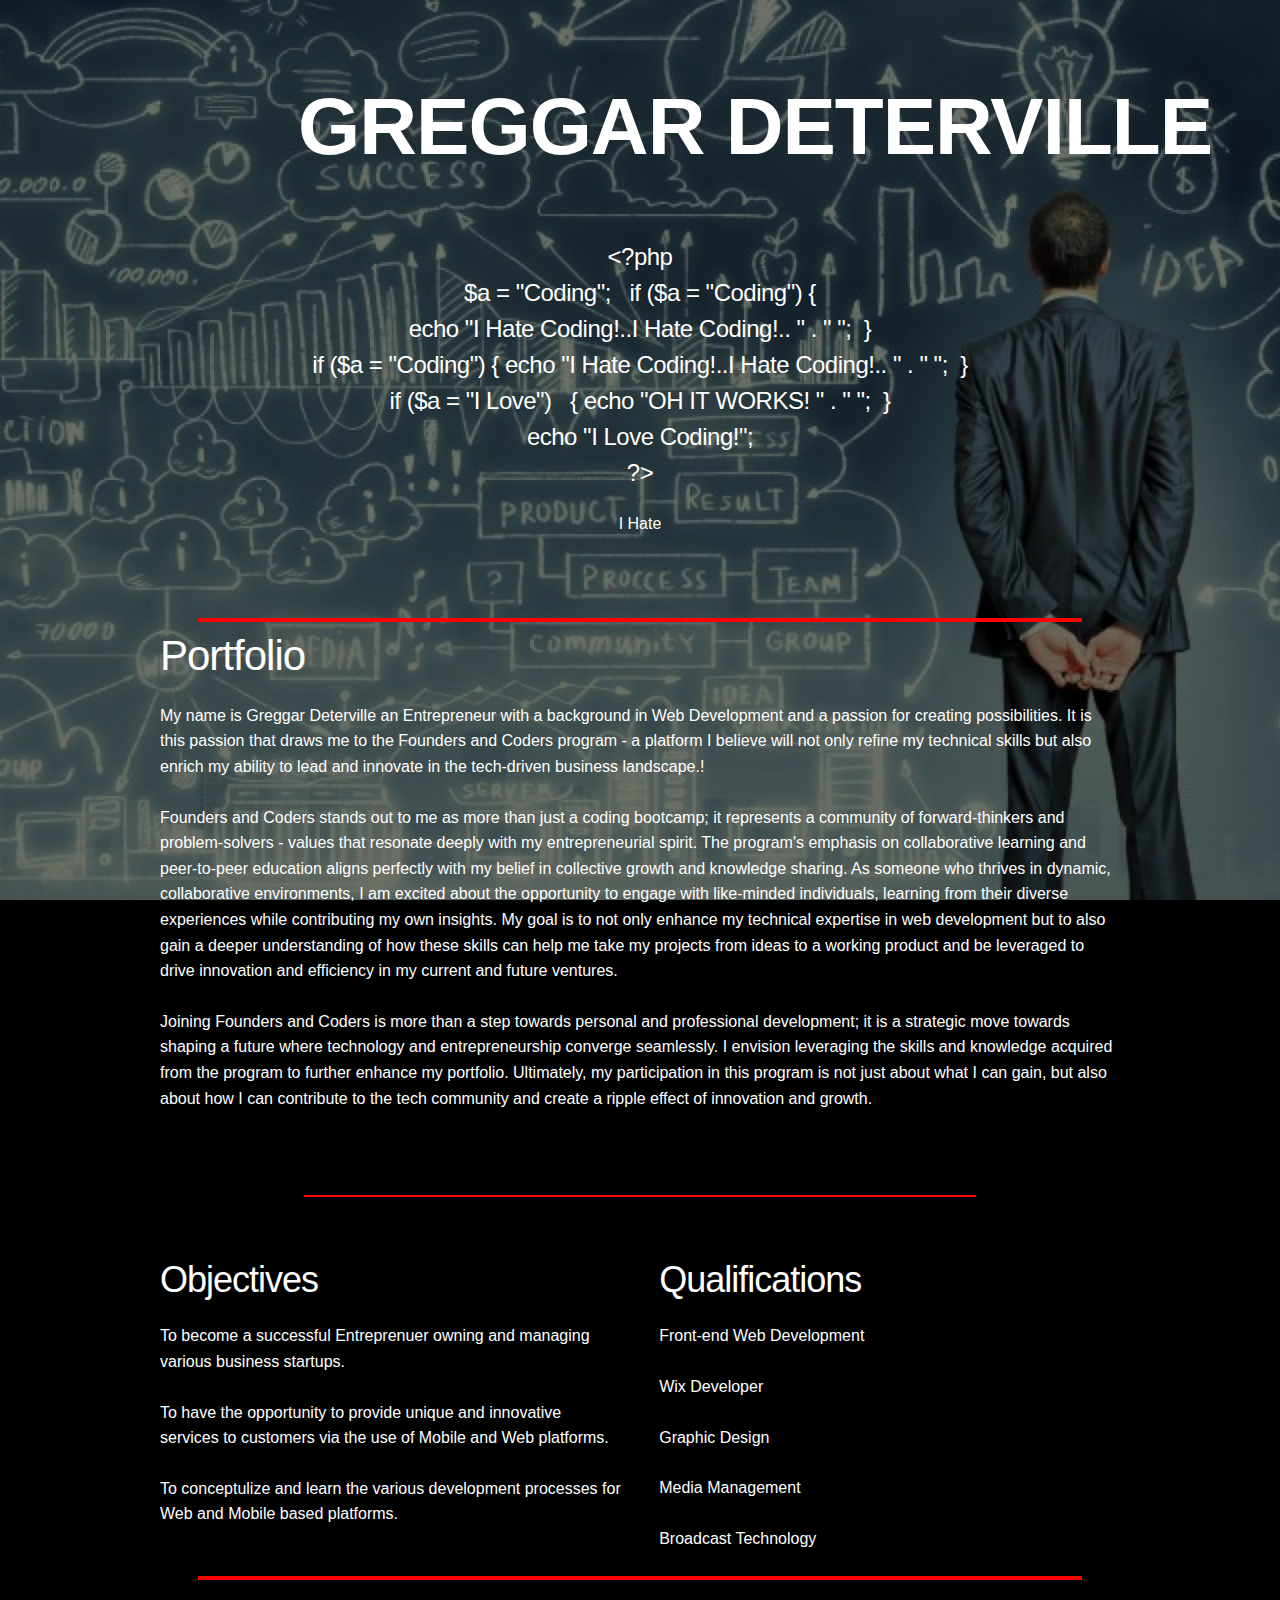
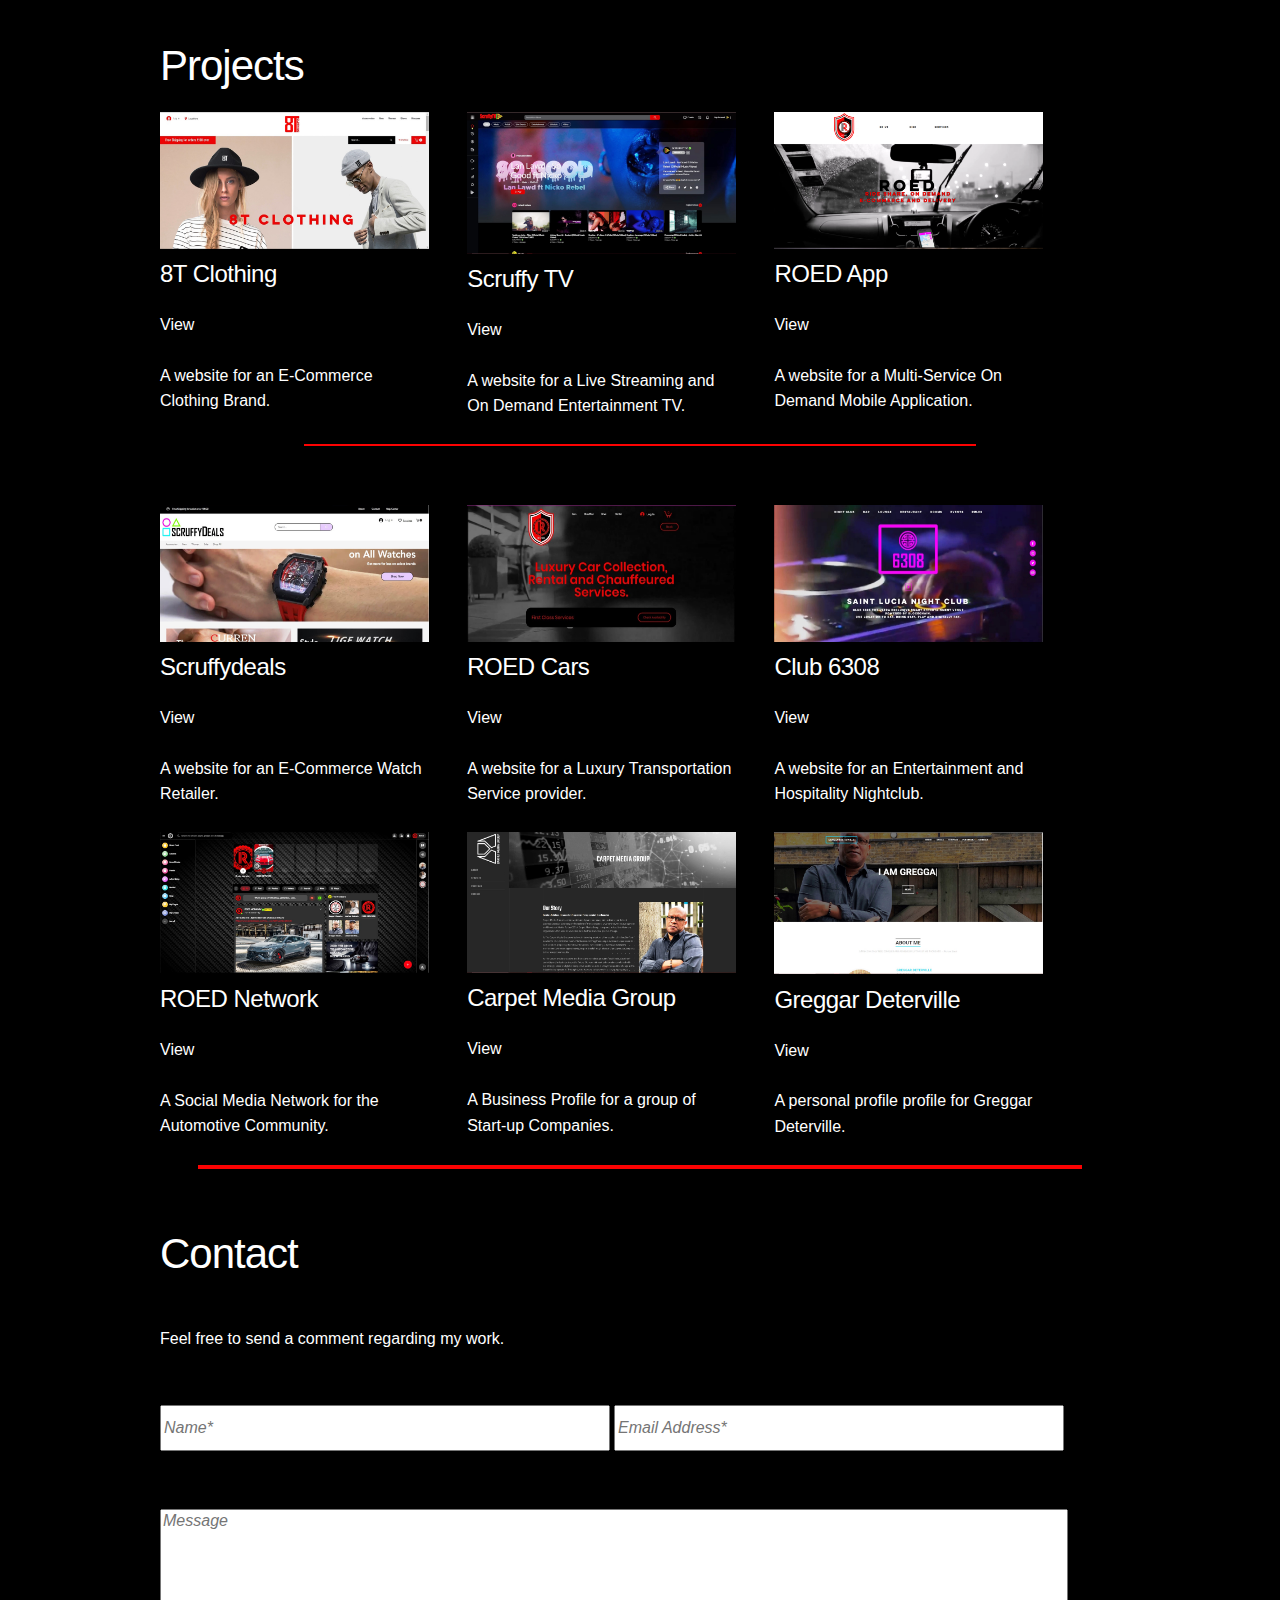
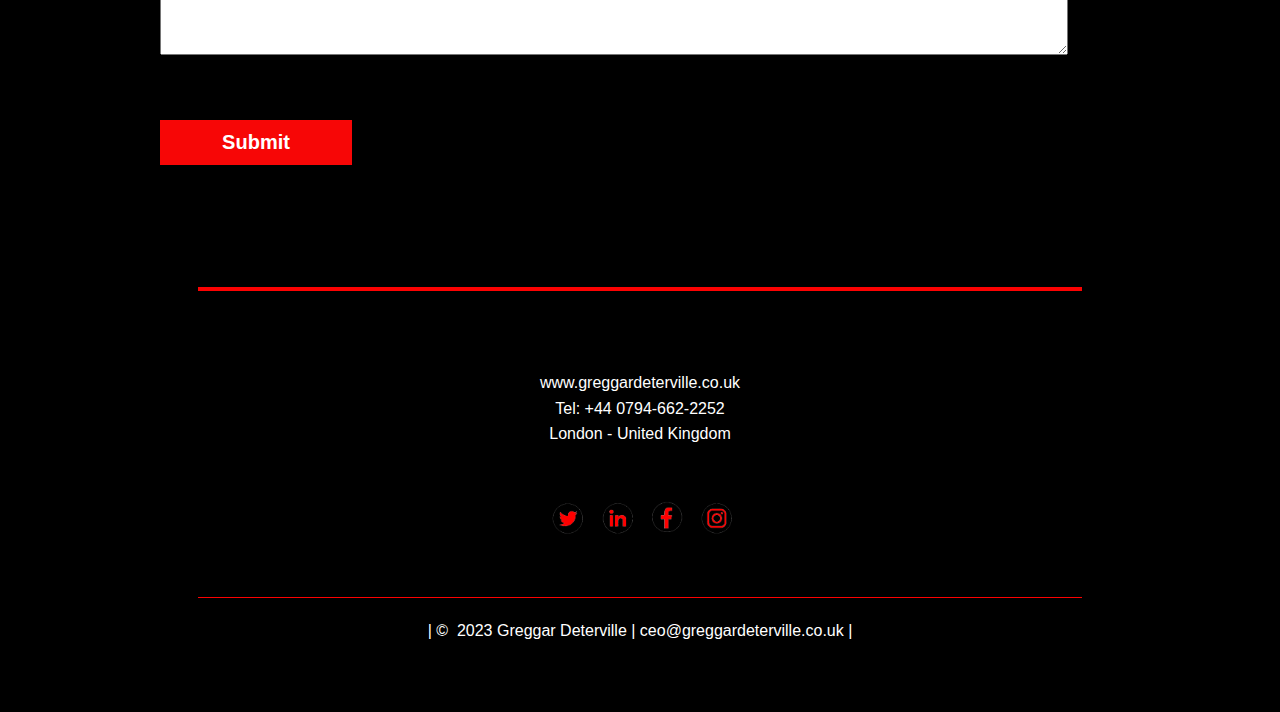
<file: index.html>
<!doctype html>
<html lang="en">
<head>
<meta charset="utf-8">
<meta http-equiv="X-UA-Compatible" content="IE=edge">
<meta name="description" content="Web Development Services">
<meta name="keywords" content="Web Development, HTML, CSS, PHP, JavaScript">
<meta name="viewport" content="width=device-width, initial-scale=1.0">
<link rel="stylesheet" href="style.css">
<link rel="stylesheet" href="index.scss">
<title>Greggar Deterville Web Development</title>
<link rel="icon" type="image/x-icon" href="images/gd profilepic.jpg">
</head>
<body class="bg">

<!-- Header --> 
<header id="header">  
<div class="title"> 
<h1>Greggar Deterville</h1>         
</div>

<!--Animated Header Text-->
<div class="ctnr">      
  <div class="typing-container">
    <h5><span id="sentence" class="sentence" >&#60;?php<br>$a = "Coding";&nbsp;&nbsp;&nbsp;if ($a = "Coding") {<br>   
      echo "I Hate Coding!..I Hate Coding!.. " . " ";&nbsp;&nbsp;}<br>if ($a = "Coding") { echo "I Hate Coding!..I Hate Coding!.. " . " ";&nbsp;&nbsp;}<br>if ($a = "I Love")&nbsp;&nbsp;&nbsp;{ echo "OH IT WORKS! " . " ";&nbsp;&nbsp;}<br>echo "I Love Coding!";<br>?&#62;</span></h5>
    <span id="feature-text"></span>
    <span class="input-cursor"></span>
  </div>
</div>
</header>

<br><br><br><br>

<hr class="hr2">

<!-- Portfolio Section -->   
<section>     
  <div class="container">   
  <div class="row">
    <h2>Portfolio</h2>
    <p>My name is Greggar Deterville an Entrepreneur with a background in Web Development and a passion for creating possibilities. It is this passion that
      draws me to the Founders and Coders program - a platform I believe will not only refine my technical 
      skills but also enrich my ability to lead and innovate in the tech-driven business landscape.!</p>
    <p>Founders and Coders stands out to me as more than just a coding bootcamp; it represents a community of forward-thinkers and problem-solvers - values 
      that resonate deeply with my entrepreneurial spirit. The program's emphasis on collaborative learning and peer-to-peer education aligns perfectly with 
      my belief in collective growth and knowledge sharing. As someone who thrives in dynamic, collaborative environments, I am excited about the opportunity
      to engage with like-minded individuals, learning from their diverse experiences while contributing my own insights. My goal is to not only enhance my technical
      expertise in web development but to also gain a deeper understanding of how these skills can help me take my projects from ideas to a working product and 
      be leveraged to drive innovation and efficiency in my current and future ventures.</p>
    <p>Joining Founders and Coders is more than a step towards personal and professional development; it is a strategic move towards shaping a future where
      technology and entrepreneurship converge seamlessly. I envision leveraging the skills and knowledge acquired from the program to further enhance my portfolio. 
      Ultimately, my participation in this program is not just about what I can gain, but also about how I can contribute to the tech community and create a ripple 
      effect of innovation and growth.</p>
  </div><br><br>
  <hr class="hr3"><br><br>
  <div class="row">
    <div class="six columns">
      <h3>Objectives</h3>
      <p>To become a successful Entreprenuer owning and managing various business startups.</p> 
      <p>To have the opportunity to provide unique and innovative services to customers via the use of Mobile and Web platforms.</p>
      <p>To conceptulize and learn the various development processes for Web and Mobile based platforms.</p>
    </div>
    <div class="six columns">
      <h3>Qualifications</h3>
      <p>Front-end Web Development</p>
      <p>Wix Developer</p>
      <p>Graphic Design</p>
      <p>Media Management</p>
      <p>Broadcast Technology</p>        
    </div>
  </div>
  </div>    
</section>

<br><br><br><br>

<hr class="hr2"><br><br>
  
<!-- Projects Section -->  
<section>
  <div class="container">
       <h2>Projects</h2>
    <div class="row">
      <div class="three columns"><a href="https://8tclothing.com" target="_blank"><img src="images/8tclothing.jpg" alt="8T CLOTHING" class="image"></a>
        <h5>8T Clothing</h5>
        <p class="tag"><a href="https://8tclothing.com" target="_blank">View</a></p>
        <p class="text_column">A website for an E-Commerce Clothing Brand.</p>
      </div>
      <div class="three columns"> <a href="https://scruffytv.com" target="_blank"><img src="images/scruffytv.jpg" alt="SCRUFFY TV" class="image"></a>
        <h5>Scruffy TV</h5>
        <p class="tag"><a href="https://scruffytv.com" target="_blank">View</a></p>
        <p class="text_column">A website for a Live Streaming and On Demand Entertainment TV.</p>
      </div>
      <div class="three columns"><a href="https://roedapp.com" target="_blank"><img src="images/roedapp.png" alt="ROED APP" class="image"></a>
        <h5>ROED App</h5>
        <p class="tag"><a href="https://roedapp.com" target="_blank">View</a></p>
        <p class="text_column">A website for a Multi-Service On Demand Mobile Application.</p>
      </div>       
    </div>
    <br><br>
    <hr class="hr3">
    <br><br>
    <div class="row">      
      <div class="three columns"><a href="https://scruffydeals.com" target="_blank"><img src="images/scruffydeals.jpg" alt="SCRUFFYDEALS" class="image"></a>
        <h5>Scruffydeals</h5>
        <p class="tag"><a href="https://scruffydeals.com" target="_blank">View</a></p>
        <p class="text_column">A website for an E-Commerce Watch Retailer.</p>
    </div>
      <div class="three columns"> <a href="https://roedcars.com" target="_blank"><img src="images/roedcars.jpg" alt="ROED CARS" class="image"></a>
        <h5>ROED Cars</h5>
        <p class="tag"><a href="https://roedcars.com" target="_blank">View</a></p>
        <p class="text_column">A website for a Luxury Transportation Service provider.</p>
      </div>
      <div class="three columns"><a href="https://carpetmedia.wixsite.com/club6308" target="_blank"><img src="images/club6308.jpg" alt="CLUB 6308" class="image"></a>
        <h5>Club 6308</h5>
        <p class="tag"><a href="https://carpetmedia.wixsite.com/club6308" target="_blank">View</a></p>
        <p class="text_column">A website for an Entertainment and Hospitality Nightclub.</p>
      </div>
      <br><br>
    <div class="row">      
      <div class="three columns"><a href="https://roednetwork.com" target="_blank"><img src="images/roednetwork.jpg" alt="ROED NETWORK" class="image"></a>
        <h5>ROED Network</h5>
        <p class="tag"><a href="https://roednetwork.com" target="_blank">View</a></p>
        <p class="text_column">A Social Media Network for the Automotive Community.</p>
    </div>
      <div class="three columns"> <a href="https://carpetmediagroup.com" target="_blank"><img src="images/carpetmedia.jpg" alt="CARPET MEDIA GROUP" class="image"></a>
        <h5>Carpet Media Group</h5>
        <p class="tag"><a href="https://carpetmediagroup.com" target="_blank">View</a></p>
        <p class="text_column">A Business Profile for a group of Start-up Companies.</p>
      </div>
      <div class="three columns"><a href="https://greggardeterville.co.uk" target="_blank"><img src="images/greggardeterville.jpg" alt="GREGGAR DETERVILLE" class="image"></a>
        <h5>Greggar Deterville</h5>
        <p class="tag"><a href="https://greggardeterville.co.uk" target="_blank">View</a></p>
        <p class="text_column">A personal profile profile for Greggar Deterville.</p>
      </div>
    </div>     
    </div>
  </div>  
</section>
<br><br>

<hr class="hr2"><br><br>

  <!-- Comment Section -->  
  <div class="container"> 
    <div class="wrapper">
      <h2>Contact</h2>
      <br>
        <form href="mailto:ceo@greggardeterville.co.uk" class="form" name="myform" id="form">
          <a href="mailto:ceo@greggardeterville.co.uk"></a> 
          <p>Feel free to send a comment regarding my work.</p>
           <div id ="errors">
        </div>
          <input type="text" placeholder="Name*" name="name" id="name">
          <input type="email" placeholder="Email Address*" name="email" id="email">
          <textarea placeholder="Message" name="message" id="message"></textarea>
          <br>
          <input type="button" id="submit" value="Submit" onclick="return validation();">
        </form>
        <div class="Thankyou" id="thanks">
          <h2> Thanks for your Comment!</h2>
          <p> I appreciate your interest in my work.</p>
        </div>
      </div>
  </div>
	
<!-- Copyright Section -->
<footer>
  <hr class="hr2"><br><br>
  <div class="container">             
    <p class="ctnr"><a href="https://greggardeterville.co.uk">www.greggardeterville.co.uk<br></a> Tel: +44 0794-662-2252<br>London - United Kingdom</p><br><br>      
    <div class="ctnr">
    <span><a href="https://twitter.com/greggar_d" class="social twitter" target="_blank">Twitter</a></span> 
    <span><a href="https://linkedin.com/in/greggardeterville/" class="social linkedin" target="_blank">LinkedIn</a></span> 
    <span><a href="https://facebook.com/GreggarDeterville" class="social facebook" target="_blank">Facebook</a></span> 
    <span><a href="https://instagram.com/greggar_d" class="social instagram" target="_blank">Instagram</a></span>
   </div>
</div>  
  <br><br>

  <hr class="hr4">

  <p class="ctnr">| &copy;&nbsp;&nbsp;2023 Greggar Deterville | ceo@greggardeterville.co.uk |</p>
</footer>	
  
  <script src="jquery-3.6.3.min.js"></script>
  <script src="devapp.js"></script> 
</body>
</html>
</file>
<file: style.css>
@charset "UTF-8";

/* Header */
header {
  text-align: auto;
  background: url("images/###") no-repeat, repeat;
  background-color: transparent;
  background-size: cover;
  height: 500px;  
}

.bg {
background-image: url("images/gdbkgd.jpg");
background-position: center center;
background-repeat:  no-repeat;
background-attachment: fixed;
background-size:  cover;
background-color: #000000;	
}

/* Responsive Website*/
html {
	font-size: 62.5%;
}


body {	
font-size: 1.6rem;
font-family: "Arial", "Sans-Serif";
color: #ffffff;
line-height: 1.6;
font-weight: 400;		
}

#header-video {
	width: 100vw;
	height: 100vh;
	object-fit: cover;
	position: fixed;
	left: 0;
	right: 0;
	top: 0;
	bottom: 0;
	z-index: -1;
}

  
/* Border Styles*/
p.dotted {border-style: dotted;}
p.dashed {border-style: dashed;}
h2.solid {border-style: solid;}
p.double {border-style: double;}
p.groove {border-style: groove;}
p.ridge {border-style: ridge;}
p.inset {border-style: inset;}
p.outset {border-style: outset;}
p.none {border-style: none;}
p.hidden {border-style: hidden;}
p.mix {border-style: dotted dashed solid double;}
	
h2.one {
	border-style: solid;
	border-color: red;
  }
  
p.two {
border-style: solid;
border-color: green;
}

.ctnr {
	text-align: center;
}


p.three {
	border-style: dotted;
	border-color: blue;
	}

/* Grid */  
.container {
	position: relative;
	width: 100%;
	max-width: 960px;
	margin: 0 auto;
	padding: 0 20px;
	box-sizing: border-box;
}
.column, .columns {
	width: 100%;
	float: left;
	box-sizing: border-box;
}

/* For devices larger than 400px */
@media (min-width: 400px) {
.container {
	width: 85%;
	padding: 0;
}
}

/* For devices larger than 550px */
@media (min-width: 550px) {
.container {
	width: 80%;
}
.column,  .columns {
	margin-left: 4%;
}
.column:first-child,  .columns:first-child {
	margin-left: 0;
}
.one.column,  .one.columns {
	width: 4.66666666667%;
}
.two.columns {
	width: 13.3333333333%;
}
.three.columns {
	width: 28%;
}
.four.columns {
	width: 30.6666666667%;
}
.five.columns {
	width: 39.3333333333%;
}
.six.columns {
	width: 48%;
}
.seven.columns {
	width: 56.6666666667%;
}
.eight.columns {
	width: 65.3333333333%;
}
.nine.columns {
	width: 74.0%;
}
.ten.columns {
	width: 82.6666666667%;
}
.eleven.columns {
	width: 91.3333333333%;
}
.twelve.columns {
	width: 100%;
	margin-left: 0;
}
.one-third.column {
	width: 30.6666666667%;
}
.two-thirds.column {
	width: 65.3333333333%;
}
.one-half.column {
	width: 48%;
}
/* Offsets */
.offset-by-one.column,  .offset-by-one.columns {
	margin-left: 8.66666666667%;
}
.offset-by-two.column,  .offset-by-two.columns {
	margin-left: 17.3333333333%;
}
.offset-by-three.column,  .offset-by-three.columns {
	margin-left: 26%;
}
.offset-by-four.column,  .offset-by-four.columns {
	margin-left: 34.6666666667%;
}
.offset-by-five.column,  .offset-by-five.columns {
	margin-left: 43.3333333333%;
}
.offset-by-six.column,  .offset-by-six.columns {
	margin-left: 52%;
}
.offset-by-seven.column,  .offset-by-seven.columns {
	margin-left: 60.6666666667%;
}
.offset-by-eight.column,  .offset-by-eight.columns {
	margin-left: 69.3333333333%;
}
.offset-by-nine.column,  .offset-by-nine.columns {
	margin-left: 78.0%;
}
.offset-by-ten.column,  .offset-by-ten.columns {
	margin-left: 86.6666666667%;
}
.offset-by-eleven.column,  .offset-by-eleven.columns {
	margin-left: 95.3333333333%;
}
.offset-by-one-third.column,  .offset-by-one-third.columns {
	margin-left: 34.6666666667%;
}
.offset-by-two-thirds.column,  .offset-by-two-thirds.columns {
	margin-left: 69.3333333333%;
}
.offset-by-one-half.column,  .offset-by-one-half.columns {
	margin-left: 52%;
}
}

/* Typography */
h1, h2, h3, h4, h5, h6 {
	margin-top: 0;
	margin-bottom: 2rem;
	font-weight: 300;
}
h1 {
	font-size: 5.0rem;
	line-height: 1.2;
	letter-spacing: -.1rem;
}
h2 {
	font-size: 3.6rem;
	line-height: 1.25;
	letter-spacing: -.1rem;
}
h3 {
	font-size: 3.0rem;
	line-height: 1.3;
	letter-spacing: -.1rem;
}
h4 {
	font-size: 2.4rem;
	line-height: 1.35;
	letter-spacing: -.08rem;
}
h5 {
	font-size: 1.8rem;
	line-height: 1.5;
	letter-spacing: -.05rem;
}
h6 {
	font-size: 1.5rem;
	line-height: 1.6;
	letter-spacing: 0;
}

/* Larger than phablet */
@media (min-width: 550px) {
h1 {
	font-size: 5.0rem;
}
h2 {
	font-size: 4.2rem;
}
h3 {
	font-size: 3.6rem;
}
h4 {
	font-size: 3.0rem;
}
h5 {
	font-size: 2.4rem;
	
}
h6 {
	font-size: 1.5rem;
}
}
p {
	margin-top: 0;
}

/* Links */
a:link {
	color: #ffffff;
	text-decoration: none;	
}
a:visited{
	color: #fc0202;
	text-decoration: none;	
}
a:hover {
	color: #fc0202;
	text-decoration: none;	
}
a:active {
	color: #ffffff;
	text-decoration: none;		
}

.title {
	-webkit-align-self: center;
	-ms-flex-item-align: center;
	align-self: center;
	padding: 2rem;
	max-width: 1440px;
	text-align: center;	
}

.title .smallsep {
	background: #fff;
	height: 2px;
	width: 70px;
	margin: auto;
	margin-top: 30px;
	margin-bottom: 30px;
}

.title h1 {
	font-size: 80px;
	font-weight: 600;
	text-align: right;
	text-transform: uppercase;
	line-height: 0.85;
	margin-bottom: 18px;
	margin-top: 25px;
	padding:4rem;
	color: #ffffff;
}

.title h2 {
	color: #FFFFFF;
	font-size: 16px;
	font-weight: 400;
	text-transform: uppercase;
	letter-spacing: 5px;
	margin-top: 30px;
}

@media only screen and (max-height: 700px) {
.title h1 {
	font-size: 80px;
}
}

.title p {
	max-width: 500px;
	margin: 0 auto;
	line-height: 150%;
}

@media only screen and (max-width: 500px) {
.title h1 {
	font-size: 65px;
	text-align: center;
}
}
.title .icon {
	color: #FFFFFF;
	font-size: 50px;
}
.main_nav {
	position: fixed;
	top: 0px;
	max-height: 50px;
	z-index: 999;
	width: 100%;
	padding-top: 17px;
	background: none;
	overflow: hidden;
	-webkit-transition: all 0.3s;
	transition: all 0.3s;
	opacity: 0;
	top: -100px;
	padding-bottom: 6px;
}

@media only screen and (max-width: 766px) {
.main_nav {
	padding-top: 25px;
}
}
.open-nav {
	max-height: 400px !important;
}
.sticky {
	background-color: #000000;
	opacity: 1;
	top: 0px;
}
nav {
	width: 100%;
	margin-top: 5px;
}

@media only screen and (max-width: 766px) {
nav {
	width: 100%;
}
}
nav ul {
	list-style: none;
	overflow: hidden;
	text-align: center;
}

@media only screen and (max-width: 766px) {
nav ul {
	padding-top: 0px;
	margin-bottom: 22px;
	text-align: center;
	width: 100%;
}
}
nav ul li {
	display: inline-block;
	margin-left: 35px;
	line-height: 1.5;
	letter-spacing: 1px;
}

@media only screen and (max-width: 766px) {
nav ul li {
	width: 100%;
	padding: 7px 0;
	margin: 0;
}
nav ul li:first-child {
	margin-top: 70px;
}
}
nav ul a {
	text-transform: uppercase;
	font-size: 12px;
	text-decoration: none;
}
nav ul a:hover {
	color: #CFCFCF;
}
.mobile-toggle {
	display: none;
	cursor: pointer;
	font-size: 20px;
	position: absolute;
	right: 22px;
	top: 0;
	width: 30px;
}

@media only screen and (max-width: 766px) {
.mobile-toggle {
	display: block;
}
}
.mobile-toggle span {
	width: 30px;
	height: 4px;
	margin-bottom: 6px;
	background: #000000;
	display: block;
}

/* About Section */
#about {
	padding: 15px 0 15px 0;
}

/* Portfolio Section */
#portfolio {
	padding: 15px 0 15px 0;
}

.image {
	background-color: #000000;
	width: 100%;
	height: 100%;
	margin-left: auto;
	margin-right: auto;
	transition: .5s;
}

.text-block {
	position: absolute;
	bottom: 20px;
	right: 20px;	
	padding-left: 20px;
	padding-right: 20px;
  }

.image:hover {
	opacity: 0.6;
	transition: .3s;
	background-image: none;
	background-repeat: no-repeat;
	background-position: center;
}

/* Contact Section */
body{
	background:transparent;
  }

.wrapper{
	margin:0 0%;
}

.form input[type='text']{
   font-family:"Arial", "Sans-Serif";
   font-style:italic;
   font-size:16px;
   width:46%;
   height:40px;
   margin:3% 0;
} 

.form input[type='email']{
	font-family:"Arial", "Sans-Serif";
	font-style:italic;
	font-size:16px;
	width:46%;
	height:40px;
	margin:3% 0;
}  
  
.form input[type='country']{
	font-family:"Arial", "Sans-Serif";
	font-style:italic;
	font-size:16px;
	width:46%;
	height:40px;
	margin:3% 0;
} 

.form textarea {
	font-family:"Arial", "Sans-Serif";
	font-style:italic;
	font-size:16px;
	width:94%;
	height:140px;
	margin:3% 0;
}

.form select{
	font-family:"Arial", "Sans-Serif";
	font-style:italic;
	font-size:16px;
	width:47%;
	height:45px;
	margin:3% 0;
}
  
 input[type='button']{
	font-size:20px;
	font-family:"Arial", "Sans-Serif";
	font-weight:700;
	width:20%;
	height:45px;
	color:white;
	background:#f70606;
	border:none;
	margin: 3% 0;
}

.Thankyou{
	display:none;
  }
  
#errors{
	color:white;
	padding-left:250px;
  }

/* Footer Section */
footer {
	padding-top: 60px;
	padding-bottom: 60PX;
	min-height: 120px;
	background: transparent;
	box-sizing: 100%;
}

footer p {
	color: #FFFFFF;
	margin: 20px 0 0 0;
}

.socialIcons {
	font-size: 34px;
	color: rgba(8, 8, 8, 0.7);
}

.social {
	display: inline-block;
	text-indent: -9999px;
	margin-left: 5px;
	width: 40px;
	height: 40px;
	background-size: 40px 40px;
	opacity: 5;
	transition: all .5s;
}

.hr1 {
	height:8px;
	width: 70%;
	border-width:0;
	background-color:#fc0202;
}

.hr2 {
	height:4px;
	width: 70%;
	border-width:0;
	background-color:#fc0202;
}

.hr3 {
	height:2px;
	width: 70%;
	border-width:0;
	background-color:#fc0202;
}

.hr4 {
	height:1px;
	width: 70%;
	border-width:0;
	background-color:#fc0202;
}

a.twitter  {
	background-image: url('images/twitter icon.png');
}
a.linkedin {
	background-image: url('images/linkedin icon.png');
}
a.facebook {
	background-image: url('images/facebook icon.png');
}
a.instagram {
	background-image: url('images/instagram icon.png');
}
a.social:hover {
opacity: .1;
}

/* Lists */
ul {
	list-style: circle inside;
}
ol {
	list-style: decimal inside;
}
ol, ul {
	padding-left: 0;
	margin-top: 0;
}
ul ul, ul ol, ol ol, ol ul {
	margin: 1.5rem 0 1.5rem 3rem;
	font-size: 90%;
}
li {
	margin-bottom: 1rem;
}
/* Spacing */
button, .button {
	margin-bottom: 1rem;
}
input, textarea, select, fieldset {
	margin-bottom: 1.5rem;
}
pre, blockquote, dl, figure, table, p, ul, ol, form {
	margin-bottom: 2.5rem;
}
</file>
